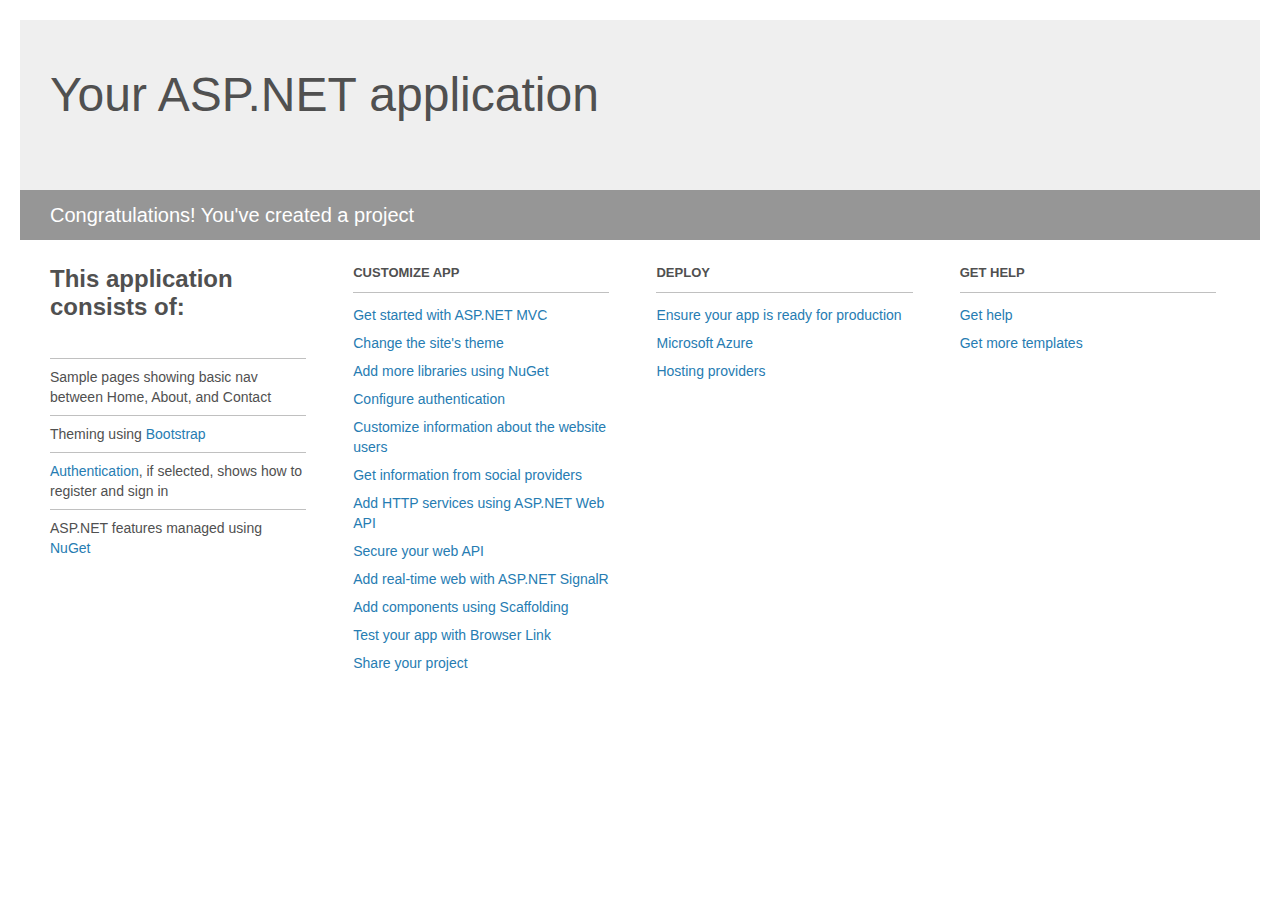
<file: OpenPetroleum/Project_Readme.html>
﻿<!DOCTYPE html>
<html lang="en">
<head>
    <meta charset="utf-8" />
    <title>Your ASP.NET application</title>
    <style>
        body {
            background: #fff;
            color: #505050;
            font: 14px 'Segoe UI', tahoma, arial, helvetica, sans-serif;
            margin: 20px;
            padding: 0;
        }

        #header {
            background: #efefef;
            padding: 0;
        }

        h1 {
            font-size: 48px;
            font-weight: normal;
            margin: 0;
            padding: 0 30px;
            line-height: 150px;
        }

        p {
            font-size: 20px;
            color: #fff;
            background: #969696;
            padding: 0 30px;
            line-height: 50px;
        }

        #main {
            padding: 5px 30px;
        }

        .section {
            width: 21.7%;
            float: left;
            margin: 0 0 0 4%;
        }

            .section h2 {
                font-size: 13px;
                text-transform: uppercase;
                margin: 0;
                border-bottom: 1px solid silver;
                padding-bottom: 12px;
                margin-bottom: 8px;
            }

            .section.first {
                margin-left: 0;
            }

                .section.first h2 {
                    font-size: 24px;
                    text-transform: none;
                    margin-bottom: 25px;
                    border: none;
                }

                .section.first li {
                    border-top: 1px solid silver;
                    padding: 8px 0;
                }

            .section.last {
                margin-right: 0;
            }

        ul {
            list-style: none;
            padding: 0;
            margin: 0;
            line-height: 20px;
        }

        li {
            padding: 4px 0;
        }

        a {
            color: #267cb2;
            text-decoration: none;
        }

            a:hover {
                text-decoration: underline;
            }
    </style>
</head>
<body>

    <div id="header">
        <h1>Your ASP.NET application</h1>
        <p>Congratulations! You've created a project</p>
    </div>

    <div id="main">
        <div class="section first">
            <h2>This application consists of:</h2>
            <ul>
                <li>Sample pages showing basic nav between Home, About, and Contact</li>
                <li>Theming using <a href="http://go.microsoft.com/fwlink/?LinkID=615519">Bootstrap</a></li>
                <li><a href="http://go.microsoft.com/fwlink/?LinkID=615520">Authentication</a>, if selected, shows how to register and sign in</li>
                <li>ASP.NET features managed using <a href="http://go.microsoft.com/fwlink/?LinkID=320756">NuGet</a></li>
            </ul>
        </div>

        <div class="section">
            <h2>Customize app</h2>
            <ul>
                <li><a href="http://go.microsoft.com/fwlink/?LinkID=615541">Get started with ASP.NET MVC</a></li>
                <li><a href="http://go.microsoft.com/fwlink/?LinkID=615523">Change the site's theme</a></li>
                <li><a href="http://go.microsoft.com/fwlink/?LinkID=615524">Add more libraries using NuGet</a></li>
                <li><a href="http://go.microsoft.com/fwlink/?LinkID=615542">Configure authentication</a></li>
                <li><a href="http://go.microsoft.com/fwlink/?LinkID=615526">Customize information about the website users</a></li>
                <li><a href="http://go.microsoft.com/fwlink/?LinkID=615527">Get information from social providers</a></li>
                <li><a href="http://go.microsoft.com/fwlink/?LinkID=615528">Add HTTP services using ASP.NET Web API</a></li>
                <li><a href="http://go.microsoft.com/fwlink/?LinkID=615529">Secure your web API</a></li>
                <li><a href="http://go.microsoft.com/fwlink/?LinkID=615530">Add real-time web with ASP.NET SignalR</a></li>
                <li><a href="http://go.microsoft.com/fwlink/?LinkID=615531">Add components using Scaffolding</a></li>
                <li><a href="http://go.microsoft.com/fwlink/?LinkID=615532">Test your app with Browser Link</a></li>
                <li><a href="http://go.microsoft.com/fwlink/?LinkID=615533">Share your project</a></li>
            </ul>
        </div>

        <div class="section">
            <h2>Deploy</h2>
            <ul>
                <li><a href="http://go.microsoft.com/fwlink/?LinkID=615534">Ensure your app is ready for production</a></li>
                <li><a href="http://go.microsoft.com/fwlink/?LinkID=615535">Microsoft Azure</a></li>
                <li><a href="http://go.microsoft.com/fwlink/?LinkID=615536">Hosting providers</a></li>
            </ul>
        </div>

        <div class="section last">
            <h2>Get help</h2>
            <ul>
                <li><a href="http://go.microsoft.com/fwlink/?LinkID=615537">Get help</a></li>
                <li><a href="http://go.microsoft.com/fwlink/?LinkID=615538">Get more templates</a></li>
            </ul>
        </div>
    </div>

</body>
</html>
</file>
